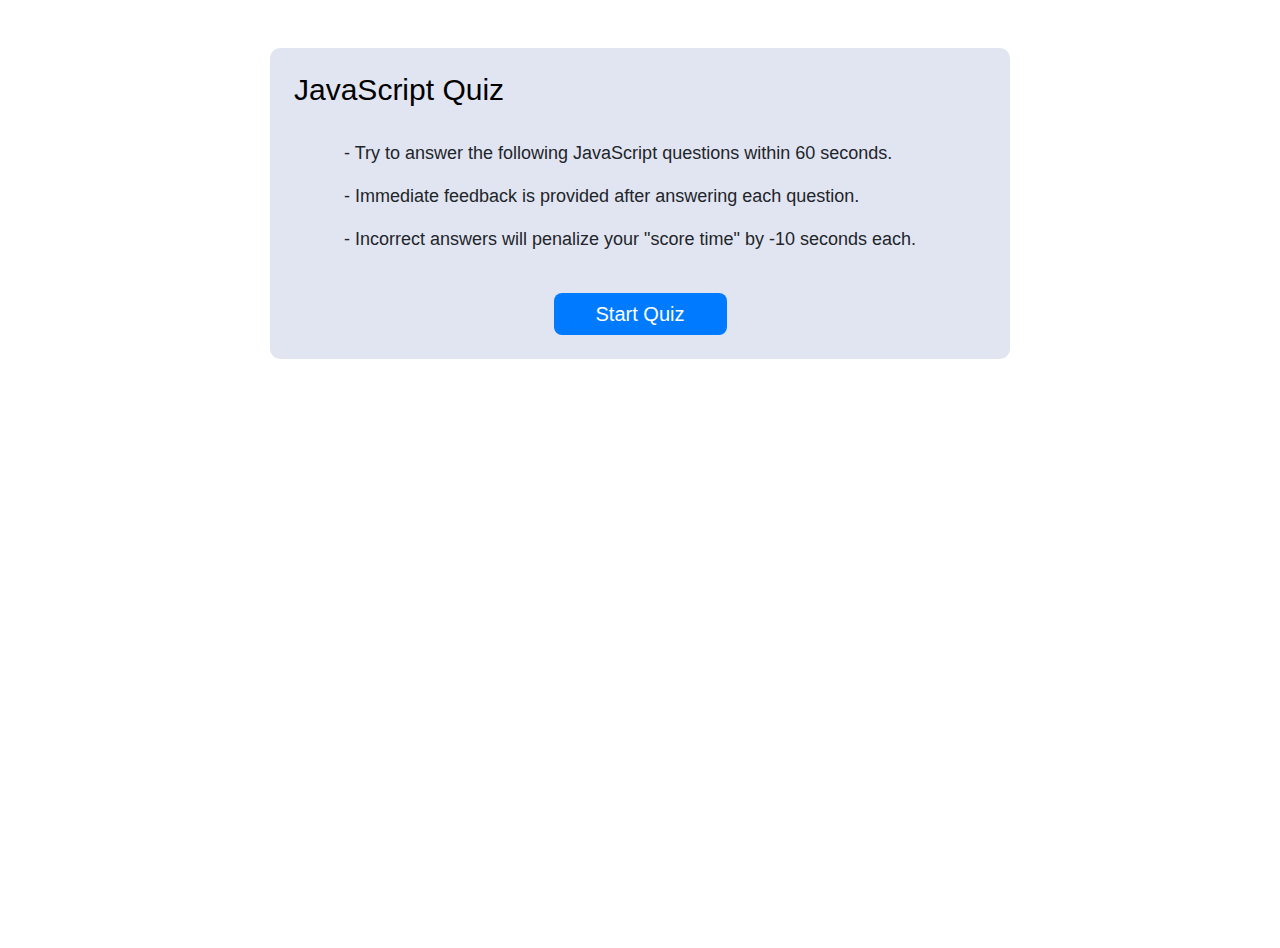
<file: index.html>
<!DOCTYPE html>
<html lang="en">
<head>
    <meta charset="UTF-8">
    <meta name="viewport" content="width=device-width, initial-scale=1.0">
    <meta http-equiv="X-UA-Compatible" content="ie=edge">
    <title>JavaScript Quiz</title>
    <link rel="stylesheet" href="https://stackpath.bootstrapcdn.com/bootstrap/4.4.1/css/bootstrap.min.css" integrity="sha384-Vkoo8x4CGsO3+Hhxv8T/Q5PaXtkKtu6ug5TOeNV6gBiFeWPGFN9MuhOf23Q9Ifjh" crossorigin="anonymous">
    <link rel="stylesheet" href="./style.css">
   
</head>
<body>
    
    <div class="container d-flex justify-content-center mt-5">
        
        <div class="game-box col-lg-8 p-4">
            <div class="row pb-4">
                <div class="col-lg-4">
                    <h2 class="code-title">JavaScript Quiz</h2>
                    
                    <!-- <button class="btn btn-outline-primary">Hight Score</button> -->
                </div>
                
                <div class="col-lg-4"></div>

                <div class="col-lg-4">
                    <h4 class="float-right text-primary d-none" id="timecounter">Timer :<span id="timer">60</span></h4>

                </div>
            </div>
            <div class="quiz-questions d-none" id="quiz-questions">
                <h4 class="fs-8 text-primary text-left" id="title-item"></h4>
                <div class="answers mt-5 mb-5" id="question-answers">
            </div>
            
        <h3 id="alert"></h3>
                
        </div>
            <div class="btnstart d-flex flex-column justify-content-center mt-7 mb-10" > 
                <p id="info">- Try to answer the following JavaScript questions within 60 seconds.</p>
                <p id="info">- Immediate feedback is provided after answering each question.</p>
                <p id="info">- Incorrect answers will penalize your "score time" by -10 seconds each.</p>
                <br>
                <button class="btn btn-primary btn-lg" id="btn-start">Start Quiz</button>   
            </div>
            
            <div class=" input-group mb-3 d-none" id="addscore">
                <h5 class="d-block"><span id="score"></span></h5>
                    <input type="text" class="form-control" placeholder="Enter your initials:"
                        id="inputScore" aria-describedby="basic-addon2">
                <div class="input-group-append">
                    <button class="input-group-text btn btn-primary" id="btnScore">Submit</button>
                </div>
            </div>
        </div>
    </div>
    <script src="./script.js"></script>
    </body>

</html>
</file>
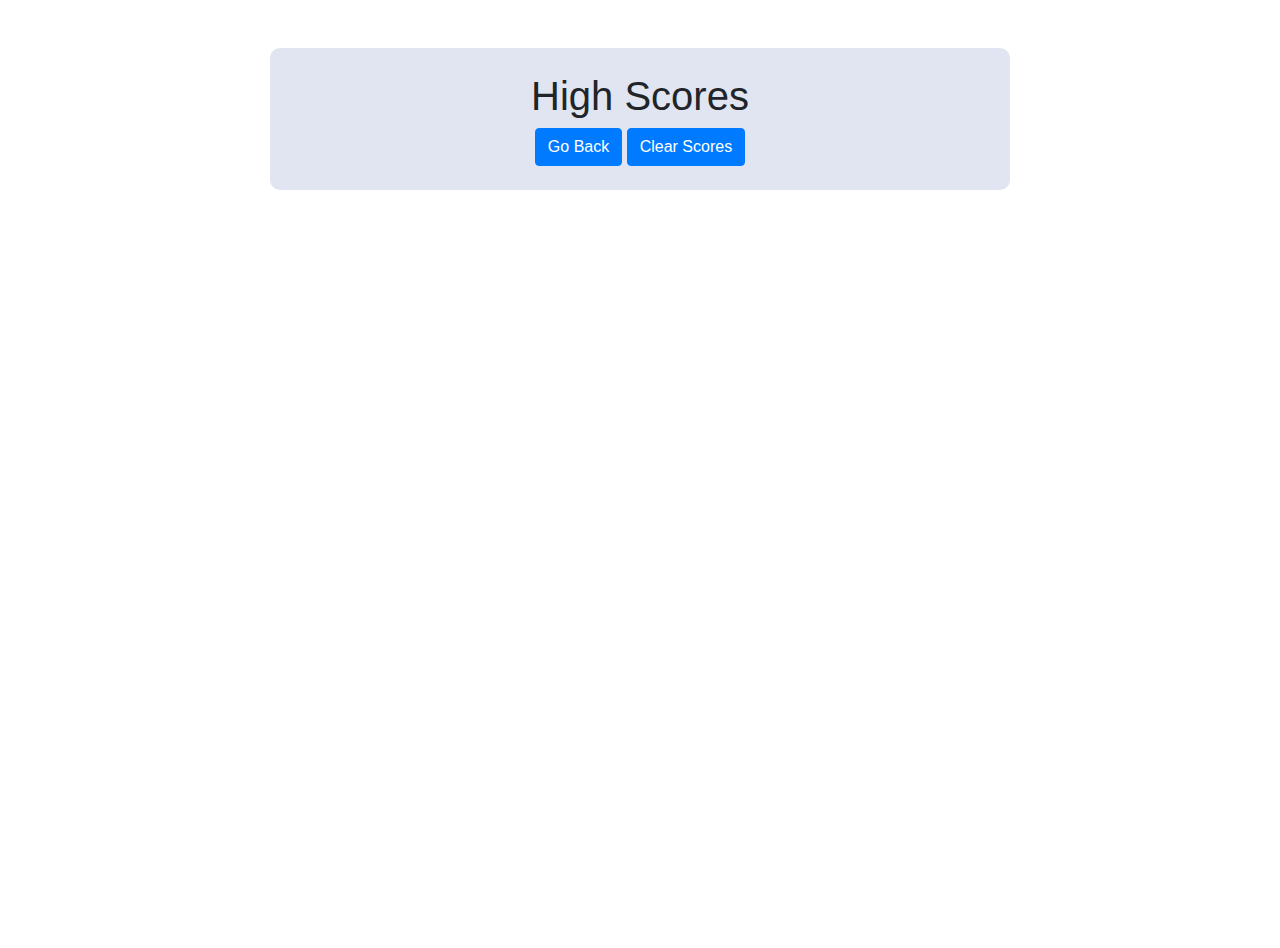
<file: score.html>
<!DOCTYPE html>
<html lang="en">

<head>
    <meta charset="UTF-8">
    <meta name="viewport" content="width=device-width, initial-scale=1.0">
    <meta http-equiv="X-UA-Compatible" content="ie=edge">
    <title>Code-Quiz</title>
    <link rel="stylesheet" href="https://stackpath.bootstrapcdn.com/bootstrap/4.4.1/css/bootstrap.min.css"
        integrity="sha384-Vkoo8x4CGsO3+Hhxv8T/Q5PaXtkKtu6ug5TOeNV6gBiFeWPGFN9MuhOf23Q9Ifjh" crossorigin="anonymous">
    <link rel="stylesheet" href="./style.css">
    
</head>

<body>
    <div class="container d-flex justify-content-center mt-5">
        <div class="game-box col-lg-8 p-4">

            <div class="row">
                <div class="col-4"></div>
                <div id="highScoresDiv" class="col-12">
                    <h1 id="scoresArea">High Scores</h1>
                    <div id="highScoresList"></div>

                    <button class="btn btn-primary" id="backButton">Go Back</button>
                    <button class="btn btn-primary" id="clearScores">Clear Scores</button>
                </div>
                <div class="col-4"></div>
            </div>
            
        </div>
    </div>
</body>

<script src="./score.js"></script>

</html>
</file>
<file: style.css>
@import url('https://fonts.googleapis.com/css2?family=Montserrat:ital,wght@0,100;0,200;0,300;0,400;0,500;0,600;0,700;0,800;0,900;1,100;1,200;1,300;1,400;1,500;1,600;1,700;1,800;1,900&display=swap');

body,html{
    font-family: Arial, Helvetica, sans-serif;
    text-align: center;
    /* background-image: url(Images/weather.png); */
    height: 100%;
}
.game-box{
    background: #e1e5f2;
    box-shadow: 0 10px 20px rgba(0,0,0,0.19), 0 6px 6px rgba(0.,0,0,0.23);
    border-radius: 10px;
    padding: 20px;
}

h2       {
    text-align: left;
    color: black;
    font-size: 30px;
}

#info       {
    text-align: left;
    margin-left: 50px;
    font-size: 18px;
}

.answers    {
    background: rgb(204, 206, 213);
    width: 90%;
    display: inline-block;
    border-radius: 10px;
    padding: 16px;
}
#btn-start{
    border: darkgray;
	padding:6px 0 6px 0;
	border-radius:8px;
	background:#007bff;
    font:bold 40px;
	color:#fff;
    width: 25%;
    align-self: center;
}

.button-primary     {
    border-radius: 5px;
}

#code-title{
    text-align: center;
    font-weight: bold;
    width:fit-content;
    font-size: 20px;
}

.button-primary     {
    background-color: blue;
}

ol    {
    text-align: left;
    margin-left: 220px;
}

li  {
    margin-left: 10px;
    padding-left: 20px;
}

.textarea   {
    width: 100;
}
</file>
